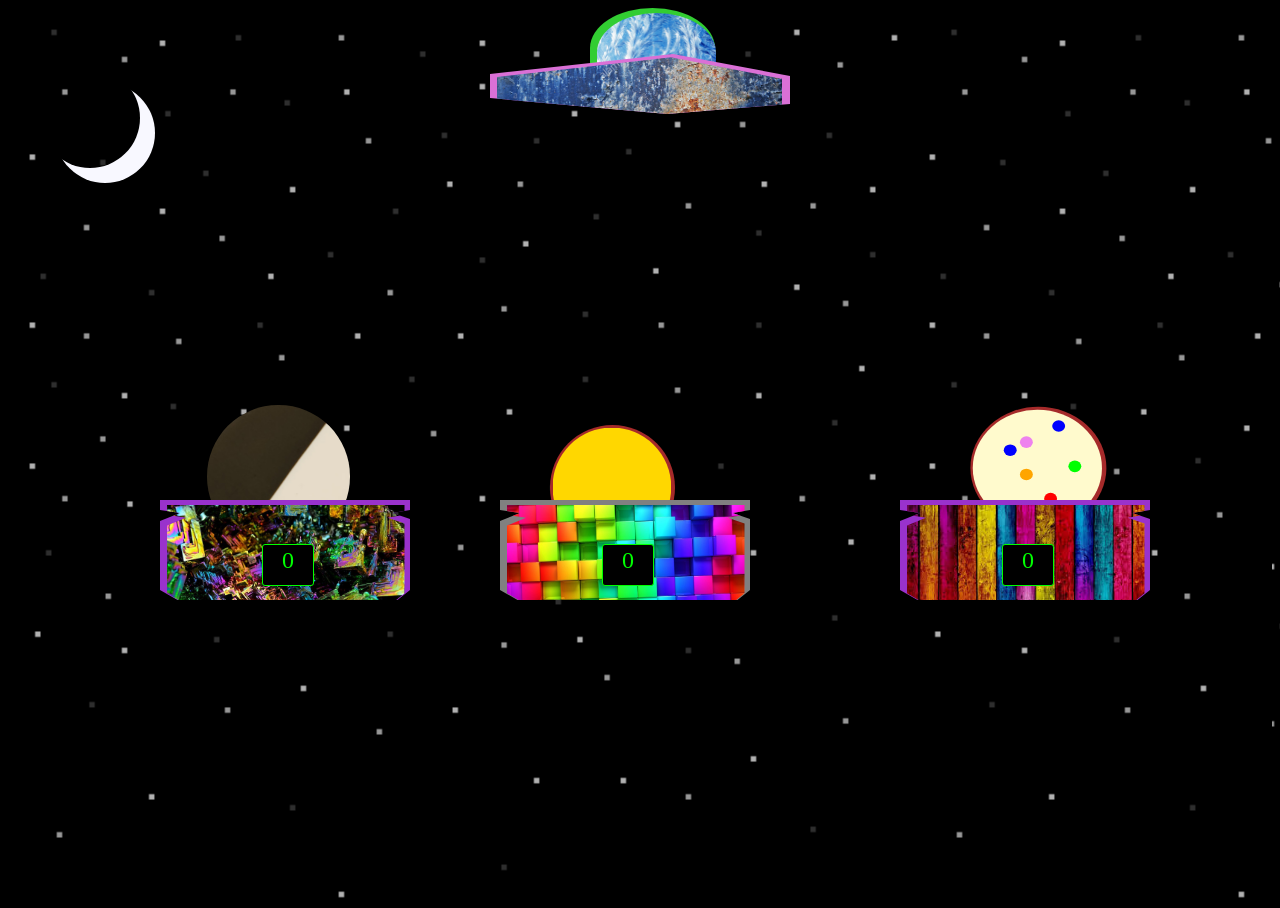
<file: index.html>
<!DOCTYPE html>
<html lang="en">
	<head>
		<meta charset="UTF-8">
		<title>Cookies Abduction</title>
		<link rel="stylesheet" href="index.css">
		<script src="https://ajax.googleapis.com/ajax/libs/jquery/3.2.1/jquery.min.js"></script>
    <script src="cookies.js"></script>
		<script src="index.js"></script>
	</head>
	<body>

    <div id="spaceship">
			<div id="saucer-wrapper">
				<div id="saucer">
					<div id="blinky-lights-one"></div>
					<div id="blinky-lights-one"></div>
					<div id="blinky-lights-one"></div>
					<div id="blinky-lights-one"></div>
				</div>
			</div>

			<div id="over-dome-wrapper">
					<div id="over-dome"></div>
				</div>
			
			<div id="laser-one"></div>
			<div id="laser-two"></div>
			<div id="laser-three"></div>

			<div id="moon"></div>
		</div> <!-- End of UFO -->




		<div id="cookie-wrapper">

			<div id="fortune-jar-wrapper">
				<div id="fortune-jar">
					<div id="fortune-label"></div>
					<div id="fortune-counter"></div>
				</div>
			</div>

			<div id="fortune-cookie-wrapper">
				<div id="fortune-cookie"></div>
			</div>


      <div id="chip-jar-wrapper">
				<div id="chip-jar">
					<div id="chip-label"></div>
					<div id="chip-counter"></div>
				</div>
			</div>
	
			
			<div id="chip-wrapper">
				<div id="chip-cookie"></div>
			</div>

			 <div id="rainbow-jar-wrapper">
				<div id="rainbow-jar">
					<div id="rainbow-label"></div>
					<div id="rainbow-counter"></div>
				</div>
			</div>

			<div id="rainbow-wrapper">
				<div id="rainbow-cookie">
					<div id="rainbow-yellow"></div>
					<div id="rainbow-blue"></div>
					<div id="rainbow-red"></div>
					<div id="rainbow-green"></div>
					<div id="rainbow-orange"></div>
					<div id="rainbow-purple"></div>
					<div id="rainbow-greentwo"></div>
				</div>
			</div>

		</div>  <!-- End of cookie wrapper -->





		<!-- <div id="fortune">O</div>
		<div id="fortune-num"></div>
		<div id="hamantash">X</div>
		<div id="hamantash-num"></div>
		<div id="oreo">V</div>
		<div id="oreo-num"></div>
		<div id="erase">Erase Cookies</div> -->
	</body>
</html>
</file>
<file: index.css>
body, html {
	height: 100%;
	background-image: url('stars2.gif');
	background-repeat: repeat;
	background-size: contain;
}

#moon {
	position: absolute;
	left: -600px;
	top: 60px;
	width: 100px;
  height: 100px;
  border-radius: 50%;
  box-shadow: 15px 15px 0 0 ghostwhite;
}


#spaceship {
	position: relative;
	top: 0;
	left: 50%;
}

#saucer-wrapper {
	animation: float 2.8s infinite alternate ease-in-out;
	transform-origin: -10% 60%;
	position: absolute;
	top: -40px;
	left: -150px;
	width: 300px;
	height: 200px;
	background: orchid;
  -webkit-clip-path: polygon(61% 43%, 100% 54%, 100% 68%, 59% 73%, 0 65%, 0 53%);
  z-index: 5;
}

#saucer{
	position: absolute;
	left: 7px;
	top: 5px;
	width: 95%;
	height: 98%;
	background-image: url(metal.jpg);
	background-size: cover;
  -webkit-clip-path: polygon(61% 43%, 100% 54%, 100% 68%, 59% 73%, 0 65%, 0 53%);
  z-index: 5;
}

#over-dome-wrapper{
	position: absolute;
	top: 0px;
	left: -50px;
	width: 125px;
	height: 80px;
	border-top-left-radius: 100%;
	border-top-right-radius: 100%;
	background: limegreen;
	animation: float 2.8s infinite alternate ease-in-out;
	transform-origin: -10% 60%;
	z-index: 4;
}

#over-dome{
	position: absolute;
	left: 7px;
	top: 5px;
	width: 95%;
	height: 98%;
	background-image: url(ice.jpg);
	background-size: cover;
  z-index: 4;
  border-top-left-radius: 100%;
	border-top-right-radius: 100%;
	/*z-index: 6*/
}

#laser-one {
	position: absolute;
	top: 100px;
	left: -400px;
	width: 500px;
	height: 400px;
	background: rgba(127,255,0,0.6);
	-webkit-clip-path: polygon(89% 0, 0% 100%, 38% 100%);
	z-index: 3;
	opacity: 0.0;

}

#laser-two{
	position: absolute;
	top: 100px;
	left: -250px;
	width: 500px;
	height: 400px;
	background: rgba(127,255,0,0.6);
  -webkit-clip-path: polygon(53% 0, 35% 100%, 73% 100%);
	z-index: 3;
	opacity: 0.0;
}

#laser-three{
  position: absolute;
	top: 100px;
	left: 0px;
	width: 500px;
	height: 400px;
	background: rgba(127,255,0,0.6);
  -webkit-clip-path: polygon(0 1%, 65% 100%, 100% 100%);
	z-index: 3;
	opacity: 0.0;
}

#fortune-jar-wrapper {
  position: absolute;
	top: -100px;
	left: 60px;
	width: 250px;
	height: 100px;
	background: darkorchid;
  -webkit-clip-path: polygon(8% 13%, 0 10%, 0 0, 100% 0, 100% 10%, 93% 13%, 100% 19%, 100% 90%, 95% 100%, 7% 100%, 0 90%, 0 21%);
  z-index: 4;
}

#fortune-jar {
	position: absolute;
	left: 7px;
	top: 5px;
	width: 95%;
	height: 98%;
	background-image: url('bismuth.jpg');
	background-size: cover;
  -webkit-clip-path: polygon(8% 13%, 0 10%, 0 0, 100% 0, 100% 10%, 93% 13%, 100% 19%, 100% 90%, 95% 100%, 7% 100%, 0 90%, 0 21%);
  z-index: 5;
}

#chip-jar-wrapper {
	position: absolute;
	top: -100px;
	left: 400px;
	width: 250px;
	height: 100px;
	background: gray;
  -webkit-clip-path: polygon(8% 13%, 0 10%, 0 0, 100% 0, 100% 10%, 93% 13%, 100% 19%, 100% 90%, 95% 100%, 7% 100%, 0 90%, 0 21%);
	z-index: 4;
}

#chip-jar {
	position: absolute;
	left: 7px;
	top: 5px;
	width: 95%;
	height: 98%;
	background-image: url(rainbow.jpg);
	background-size: cover;
  -webkit-clip-path: polygon(8% 13%, 0 10%, 0 0, 100% 0, 100% 10%, 93% 13%, 100% 19%, 100% 90%, 95% 100%, 7% 100%, 0 90%, 0 21%);
  z-index: 5;
}

#rainbow-jar-wrapper {
	position: absolute;
	top: -100px;
	left: 800px;
	width: 250px;
	height: 100px;
	background: darkorchid;
  -webkit-clip-path: polygon(8% 13%, 0 10%, 0 0, 100% 0, 100% 10%, 93% 13%, 100% 19%, 100% 90%, 95% 100%, 7% 100%, 0 90%, 0 21%);
  z-index: 4;
}

#rainbow-jar {
	position: absolute;
	left: 7px;
	top: 5px;
	width: 95%;
	height: 98%;
	background-image: url(woodrain.jpeg);
	background-size: cover;
  -webkit-clip-path: polygon(8% 13%, 0 10%, 0 0, 100% 0, 100% 10%, 93% 13%, 100% 19%, 100% 90%, 95% 100%, 7% 100%, 0 90%, 0 21%);
  z-index: 5;
}


#cookie-wrapper {
	position: absolute;
	top: 600px;
	left: 100px;
}


#fortune-cookie-wrapper {
	position: absolute;
	bottom: 50px;
	left: 100px;

	width: 150px;
	height: 150px;
	border-radius: 50%;
	background: transparent;
	z-index: 2;

}


#fortune-cookie {
	position: absolute;
	border-radius: 50%;
	left: 7px;
	top: 5px;
	width: 95%;
	height: 95%;
	background-image: url('bnw.jpg');
	background-position: center;
	background-size: 300px 300px;
  z-index: 3;

}

#chip-wrapper {
	position: absolute;
	bottom: 50px;
	left: 450px;
	width: 125px;
	height: 125px;
	background: brown;
  -webkit-clip-path: circle(50% at 50% 50%);
  z-index: 2;

}


#chip-cookie {
	position: absolute;
	left: 2%;
	top: 2%;
	width: 95%;
	height: 95%;
	background: gold;
  -webkit-clip-path: circle(50% at 50% 50%);
  z-index: 3;

}


#rainbow-wrapper {
	position: absolute;
	bottom: 30px;
	left: 850px;
	width: 170px;
	height: 170px;
	background: brown;
  -webkit-clip-path: ellipse(40% 36% at 52% 40%);
	z-index: 2;

}


#rainbow-cookie {
	position: absolute;
	left: 2%;
	top: 2%;
	width: 95%;
	height: 95%;
	background: lemonchiffon;
  -webkit-clip-path: ellipse(40% 36% at 52% 40%);
  z-index: 3;

}

#rainbow-red {
	position: absolute;
	left: 55%;
	top: 55%;
	width: 10%;
	height: 10%;
	background: red;
  -webkit-clip-path: ellipse(40% 36% at 52% 40%);
  z-index: 3;

}
#rainbow-yellow {
	position: absolute;
	left: 30%;
	top: 60%;
	width: 10%;
	height: 10%;
	background: yellow;
  -webkit-clip-path: ellipse(40% 36% at 52% 40%);
  z-index: 3;

}

#rainbow-green {
	position: absolute;
	left: 70%;
	top: 35%;
	width: 10%;
	height: 10%;
	background: lime;
  -webkit-clip-path: ellipse(40% 36% at 52% 40%);
  z-index: 3;

}

#rainbow-blue {
	position: absolute;
	left: 60%;
	top: 10%;
	width: 10%;
	height: 10%;
	background: blue;
  -webkit-clip-path: ellipse(40% 36% at 52% 40%);
  z-index: 3;

}

#rainbow-orange {
	position: absolute;
	left: 40%;
	top: 40%;
	width: 10%;
	height: 10%;
	background: orange;
  -webkit-clip-path: ellipse(40% 36% at 52% 40%);
  z-index: 3;

}

#rainbow-purple {
	position: absolute;
	left: 40%;
	top: 20%;
	width: 10%;
	height: 10%;
	background: violet;
  -webkit-clip-path: ellipse(40% 36% at 52% 40%);
  z-index: 4;

}

#rainbow-greentwo {
	position: absolute;
	left: 30%;
	top: 25%;
	width: 10%;
	height: 10%;
	background: blue;
  -webkit-clip-path: ellipse(40% 36% at 52% 40%);
  z-index: 4;

}


@keyframes float {
    0% {transform: translate(0px, 0px) rotate(0deg)}
    50% {transform: translate(20px, 80px) rotate(0deg)}
    100% {transform: translate(50px, -20px) rotate(5deg)}
}

#rainbow-counter{
	width:50px;
	height: 40px;
	border: 1px solid lime;
	position: absolute;
	top: 40%;
	left: 40%;
	background: black;
	line-height: 30px;
	font-size: 1.5em;
	border-radius: 3px;
	text-align: center;
	animation: neon5 1.5s ease-in-out infinite alternate;
	transition: all 0.5s;
	color: lime;


}

#fortune-counter{
	width:50px;
	height: 40px;
	border: 1px solid lime;
	position: absolute;
	top: 40%;
	left: 40%;
	background: black;
	line-height: 30px;
	font-size: 1.5em;
	border-radius: 3px;
	text-align: center;
	animation: neon5 1.5s ease-in-out infinite alternate;
	transition: all 0.5s;
	color: lime;
}

#chip-counter{
	width:50px;
	height: 40px;
	border: 1px solid lime;
	position: absolute;
	top: 40%;
	left: 40%;
	background: black;
	line-height: 30px;
	font-size: 1.5em;
	border-radius: 3px;
	text-align: center;
	animation: neon5 1.5s ease-in-out infinite alternate;
	transition: all 0.5s;
	color: lime;
}


@-webkit-keyframes neon5 {
  from {
    text-shadow: 0 0 10px #fff, 0 0 20px #fff, 0 0 30px #fff, 0 0 40px #FF9900, 0 0 70px #FF9900, 0 0 80px #FF9900, 0 0 100px #FF9900, 0 0 150px #FF9900;
  }
  to {
    text-shadow: 0 0 5px #fff, 0 0 10px #fff, 0 0 15px #fff, 0 0 20px #FF9900, 0 0 35px #FF9900, 0 0 40px #FF9900, 0 0 50px #FF9900, 0 0 75px #FF9900;
  }
}
</file>
